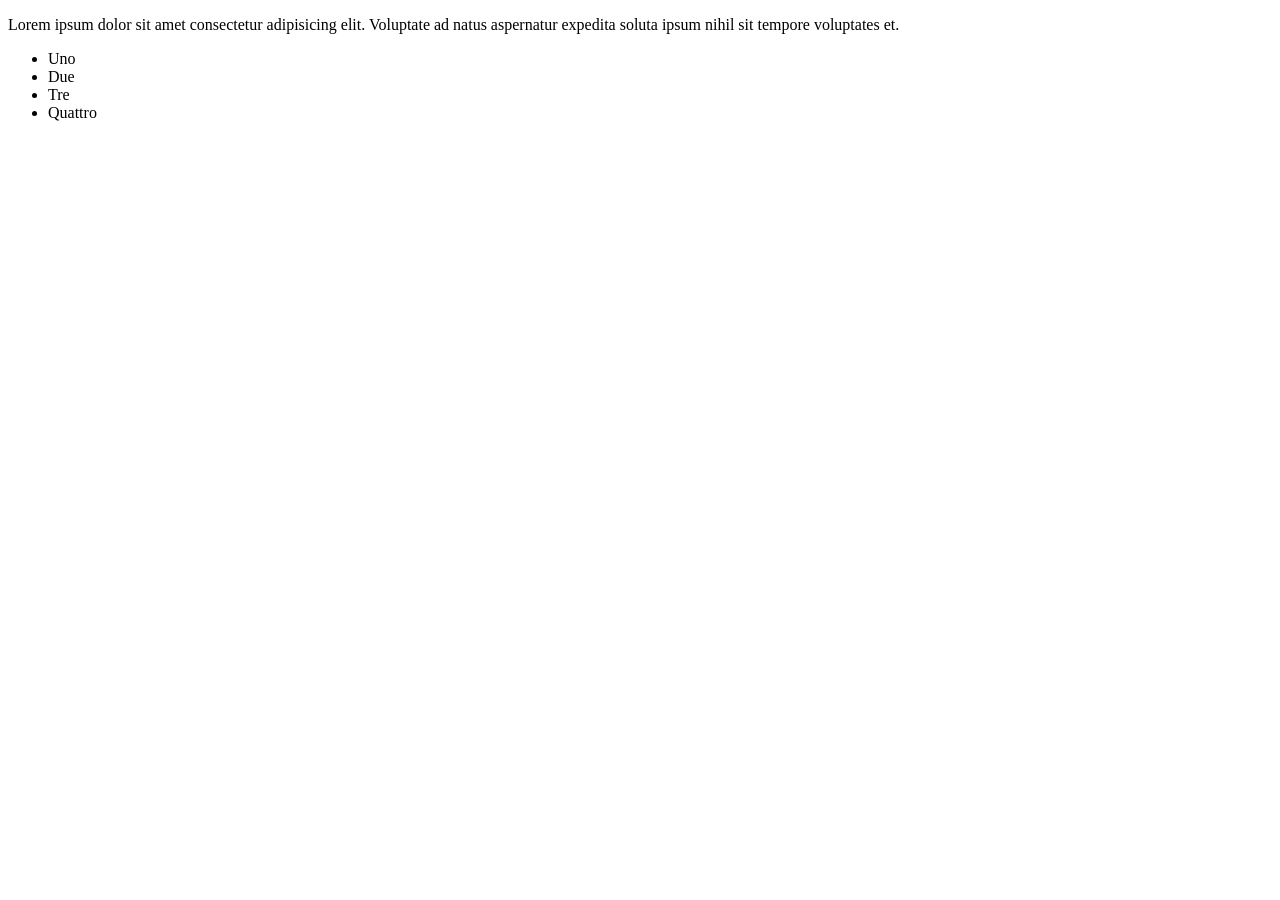
<file: esercitazione_3/index.html>
<!DOCTYPE html>
<html lang="en">
<head>
    <meta charset="UTF-8">
    <meta name="viewport" content="width=device-width, initial-scale=1.0">
    <title>Document</title>
</head>
<body>
    <!-- 1. Creare e linkare un foglio di stile css alla pagina -->

    <!-- 2. Risolvere i seguenti microesercizi -->

    <!-- a. Associa un id = "primoParag" al tag sottostante. Nel css fornisci la regola color a tuo piacimento -->
    <p>Lorem ipsum dolor sit amet consectetur adipisicing elit. Voluptate ad natus aspernatur expedita soluta ipsum nihil sit tempore voluptates et.</p>

    <!-- b. Associa una classe txtOrange, fontMio al solo tag ul sottostante. 
     Nella classe txtOrange imposta la regola per inserire il colore orange
     Nella classe fontMio usa la regola font-family per impostare una famiglia di font a tua scelta -->
    <ul>
        <li>Uno</li>
        <li>Due</li>
        <li>Tre</li>
        <li>Quattro</li>
    </ul>

    <!-- c.imposta la regola "text-decoration: underline" per tutti gli li presenti nella pagina -->

</body>
</html>
</file>
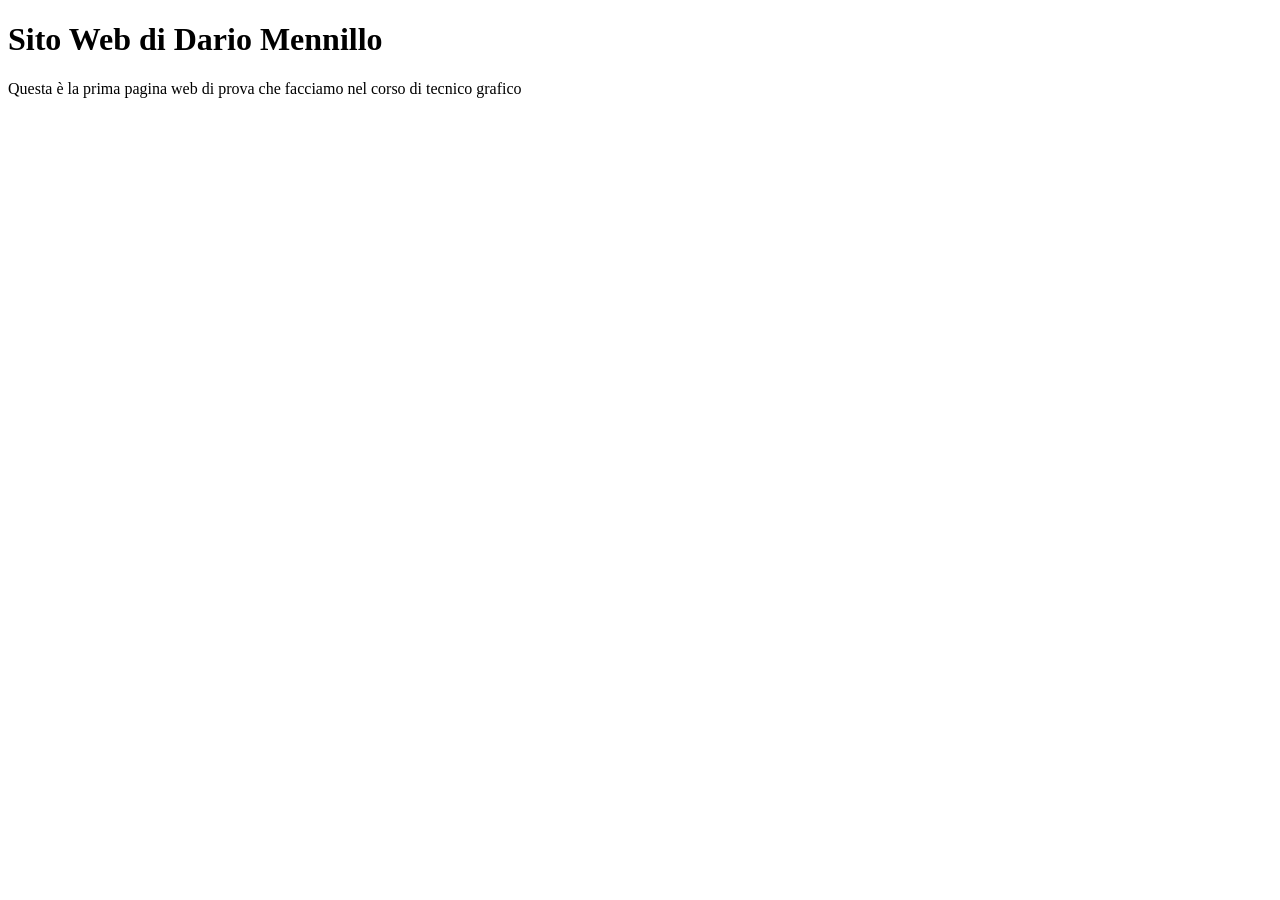
<file: Lezione_0/index.html>
<!DOCTYPE html>
<html>
    
    <head>
        <title>Prima Pagina Web</title>
    </head>
    
    <body>
    
        <h1>Sito Web di Dario Mennillo</h1>
        
        <p>Questa è la prima pagina web di prova che facciamo nel corso di tecnico grafico</p>
    
    </body>

</html>
</file>
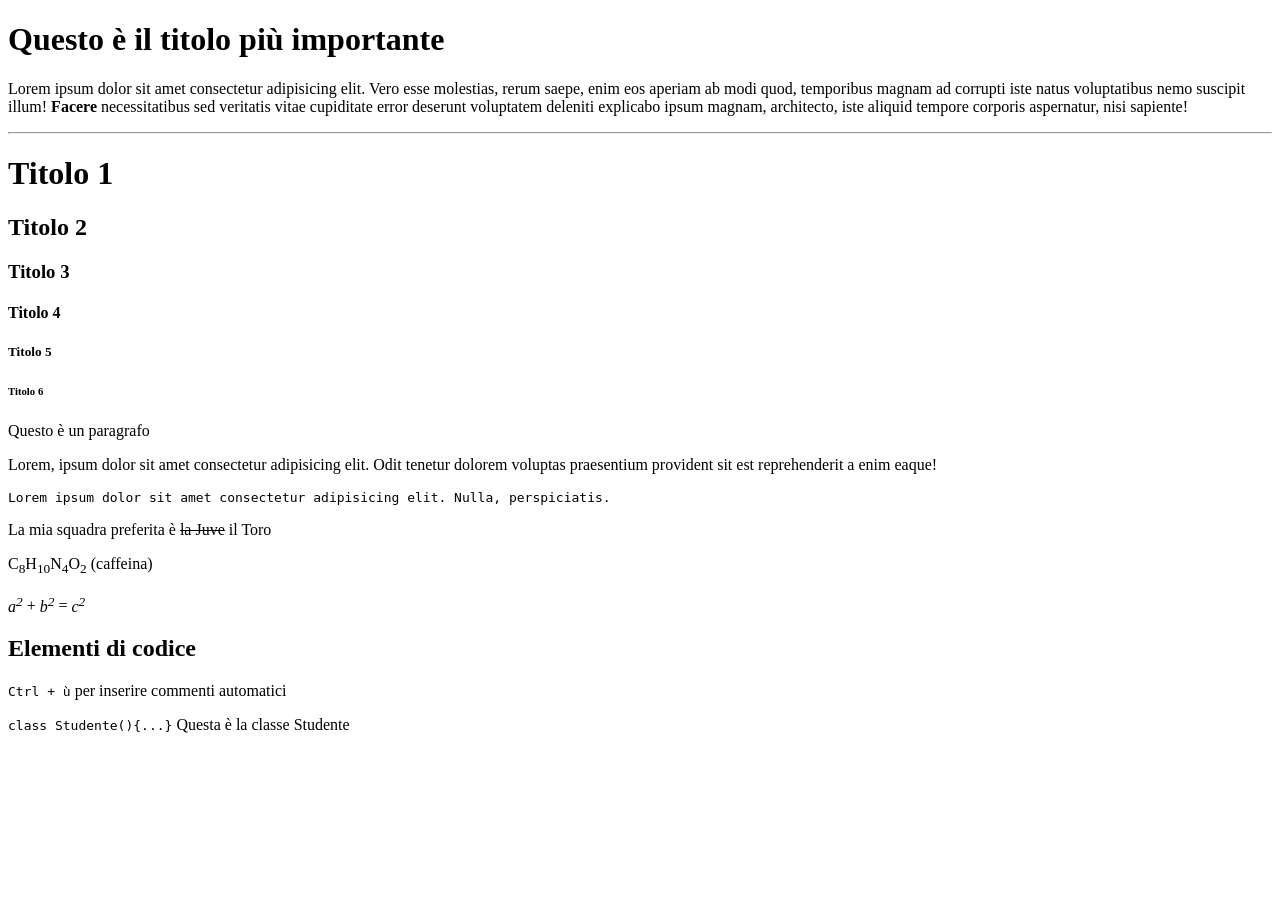
<file: Lezione_1/index.html>
<!DOCTYPE html>
<html lang="en">

<head>
    <meta charset="UTF-8">
    <meta name="viewport" content="width=device-width, initial-scale=1.0">
    <title>Titolo WEB</title>
</head>

<body>



    <h1>Questo è il titolo più importante</h1>
    <p>Lorem ipsum dolor sit amet consectetur adipisicing elit. Vero esse molestias, rerum saepe, enim eos aperiam ab
        modi quod, temporibus magnam ad corrupti iste natus voluptatibus nemo suscipit illum! <strong>Facere</strong>
        necessitatibus sed veritatis vitae cupiditate error deserunt voluptatem deleniti explicabo ipsum magnam,
        architecto, iste aliquid tempore corporis aspernatur, nisi sapiente!</p>

    <hr>
    <h1>Titolo 1</h1>
    <h2>Titolo 2</h2>
    <h3>Titolo 3</h3>
    <h4>Titolo 4</h4>
    <h5>Titolo 5</h5>
    <h6>Titolo 6</h6>

    <p>Questo è un paragrafo</p>
    <p>Lorem, ipsum dolor sit amet consectetur adipisicing elit. Odit tenetur dolorem voluptas praesentium provident sit
        est reprehenderit a enim eaque!</p>

    <pre>Lorem ipsum dolor sit amet consectetur adipisicing elit. Nulla, perspiciatis.</pre>



    <p>La mia squadra preferita è <del>la Juve</del> il Toro</p>
    
    <p>
        C<sub>8</sub>H<sub>10</sub>N<sub>4</sub>O<sub>2</sub> (caffeina)
    </p>
    
    <p>
        <var>a<sup>2</sup></var> + <var>b<sup>2</sup></var> = <var>c<sup>2</sup></var>
    </p>


    <h2>Elementi di codice</h2>

    <p>
        <kbd>Ctrl + ù</kbd> per inserire commenti automatici
    </p>

    <p>
        <code>class Studente(){...}</code> Questa è la classe Studente
    </p>
</body>

</html>
</file>
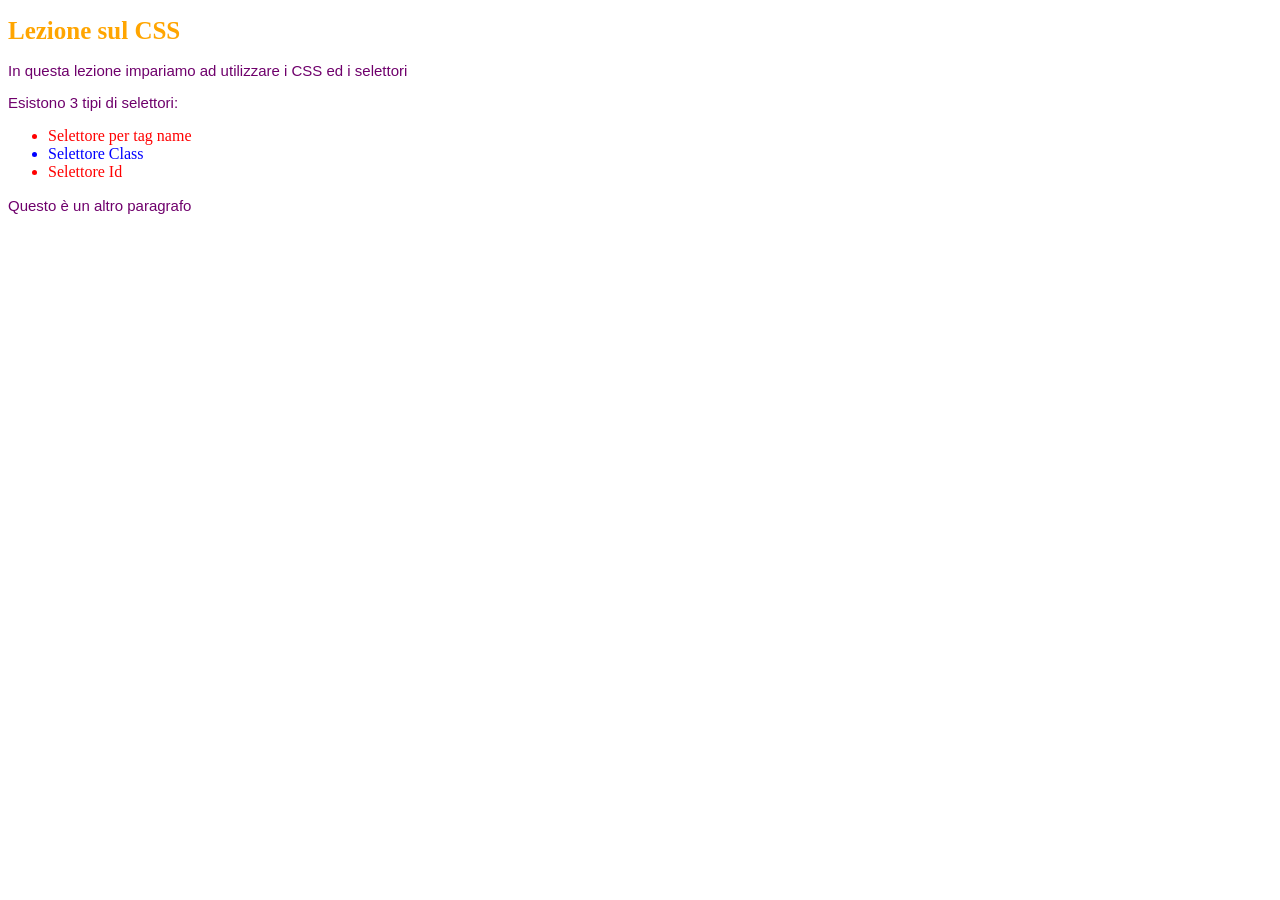
<file: Lezione_3/index.html>
<!DOCTYPE html>
<html lang="en">
<head>
    <meta charset="UTF-8">
    <meta name="viewport" content="width=device-width, initial-scale=1.0">
    <title>Document</title>

    <!-- Qui connetto il CSS -->
    <link rel="stylesheet" href="./css/style.css">
</head>
<body>
    
    <h1 id="titoloPrincipale">Lezione sul CSS</h1 >

    <p>In questa lezione impariamo ad utilizzare i CSS ed i selettori</p>

    <p>Esistono 3 tipi di selettori: </p>

    <ul>
        <li class="txtRed">Selettore per tag name</li>
        <li class="txtBlue">Selettore Class</li>
        <li class="txtRed" >Selettore Id</li>
    </ul>

    <p>Questo è un altro paragrafo</p>

    
</body>
</html>
</file>
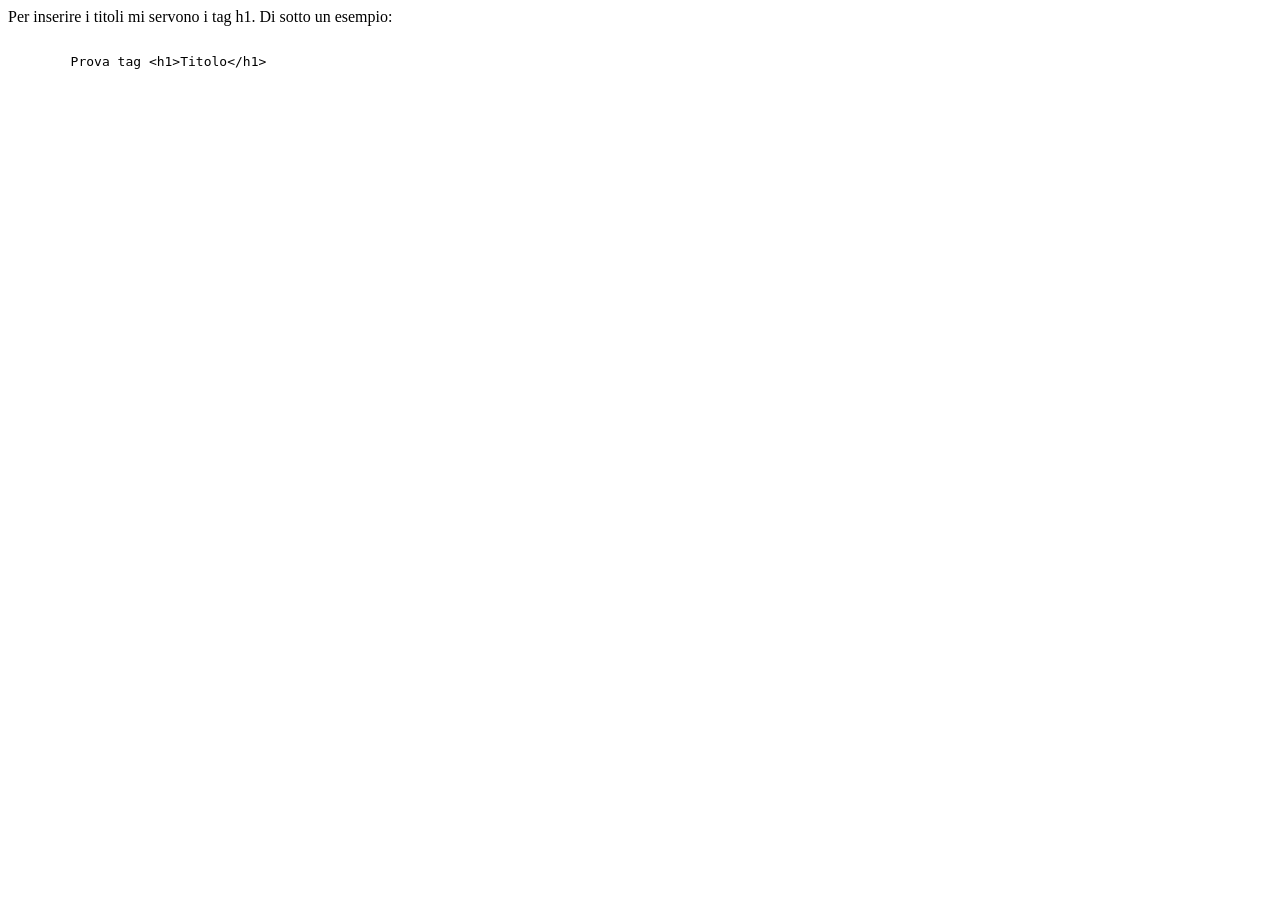
<file: Lezione_1/esercizio.html>
<!DOCTYPE html>
<html lang="en">
<head>
    <meta charset="UTF-8">
    <meta name="viewport" content="width=device-width, initial-scale=1.0">
    <title>Document</title>
</head>
<body>

    <!-- ESERCIZIO:
     Crea una pagina html come se fosse la tua pagina di appunti. Utilizza i tag H per impostare i vari titoli in ordine di importanza. Fai una ricerca, inserisci un tuo caso studio su quella che la struttura di base di una pagina HTML (Come è fatta, quali sono i tag principali e quali regola vanno rispettate. Impagina tutto utilizzando i tag visti a lezione. Nel caso di inserimento di porzioni di codice nella pagina utilizza i tag appropriati) -->
    
     Per inserire i titoli mi servono i tag h1. Di sotto un esempio:

     <xmp>
        Prova tag <h1>Titolo</h1>
     </xmp>
</body>
</html>
</file>
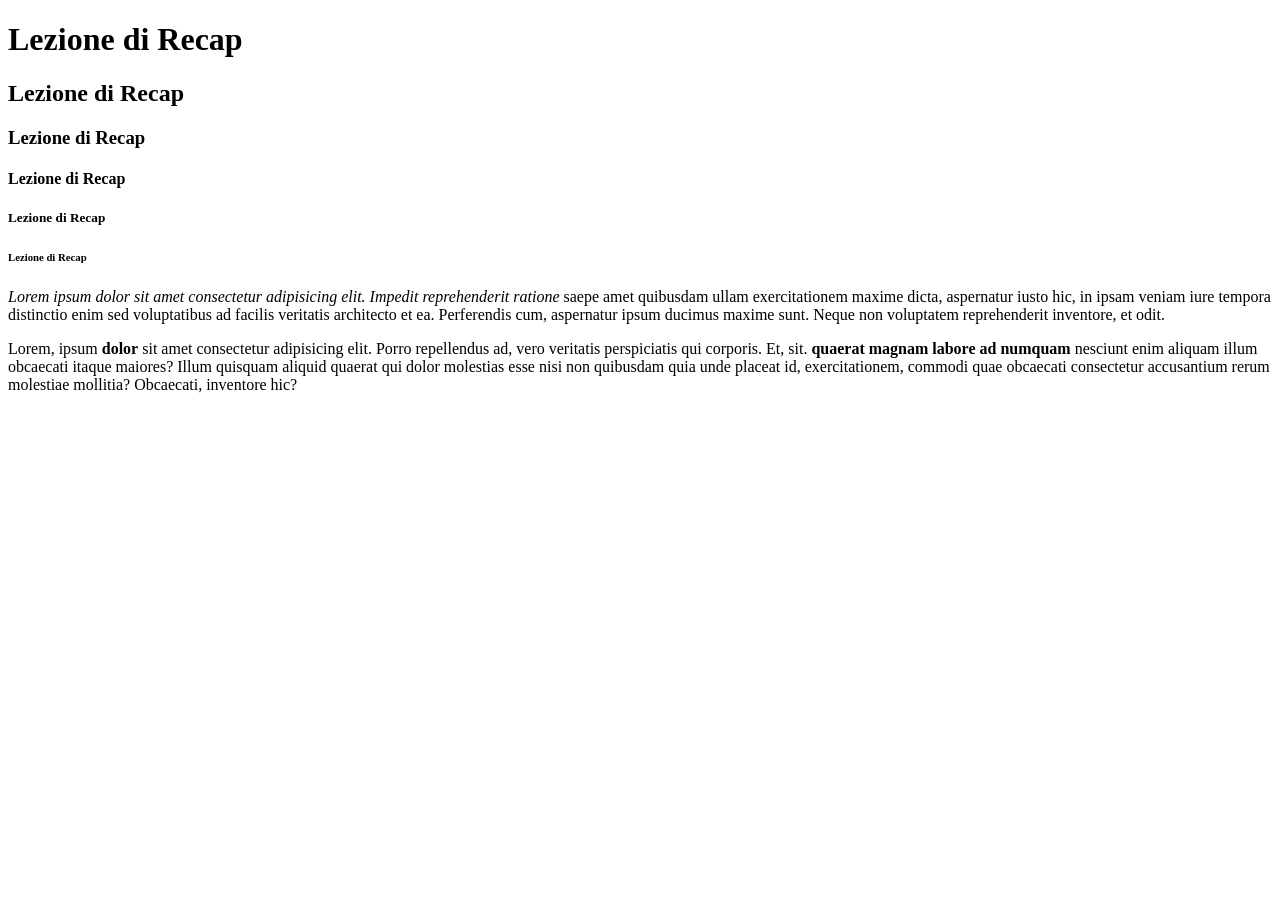
<file: Lezione_2/indexRecap.html>
<!DOCTYPE html>
<html lang="en">
<head>
    <!-- Qui nella head ci sono i tag tecnici che non vengono visualizzati all'interno della pagina -->
    <meta charset="UTF-8">
    <meta name="viewport" content="width=device-width, initial-scale=1.0">
    <title>Pagina di Recap</title>
</head>
<body>

    <!-- Commento automatico -- Ctrl + ù -->
    <!-- Titolo più importante di tutta la pagina -->
    <h1>Lezione di Recap</h1>
    <h2>Lezione di Recap</h2>
    <h3>Lezione di Recap</h3>
    <h4>Lezione di Recap</h4>
    <h5>Lezione di Recap</h5>
    <h6>Lezione di Recap</h6>


    <p> <i>Lorem ipsum dolor sit amet consectetur adipisicing elit. Impedit reprehenderit ratione</i> saepe amet quibusdam ullam exercitationem maxime dicta, aspernatur iusto hic, in ipsam veniam iure tempora distinctio enim sed voluptatibus ad facilis veritatis architecto et ea. Perferendis cum, aspernatur ipsum ducimus maxime sunt. Neque non voluptatem reprehenderit inventore, et odit.</p>
    
    <p>Lorem, ipsum <b>dolor</b> sit amet consectetur adipisicing elit. Porro repellendus ad, vero veritatis perspiciatis qui corporis. Et, sit.<strong> quaerat magnam labore ad numquam</strong> nesciunt enim aliquam illum obcaecati itaque maiores? Illum quisquam aliquid quaerat qui dolor molestias esse nisi non quibusdam quia unde placeat id, exercitationem, commodi quae obcaecati consectetur accusantium rerum molestiae mollitia? Obcaecati, inventore hic?</p>



</body>
</html>
</file>
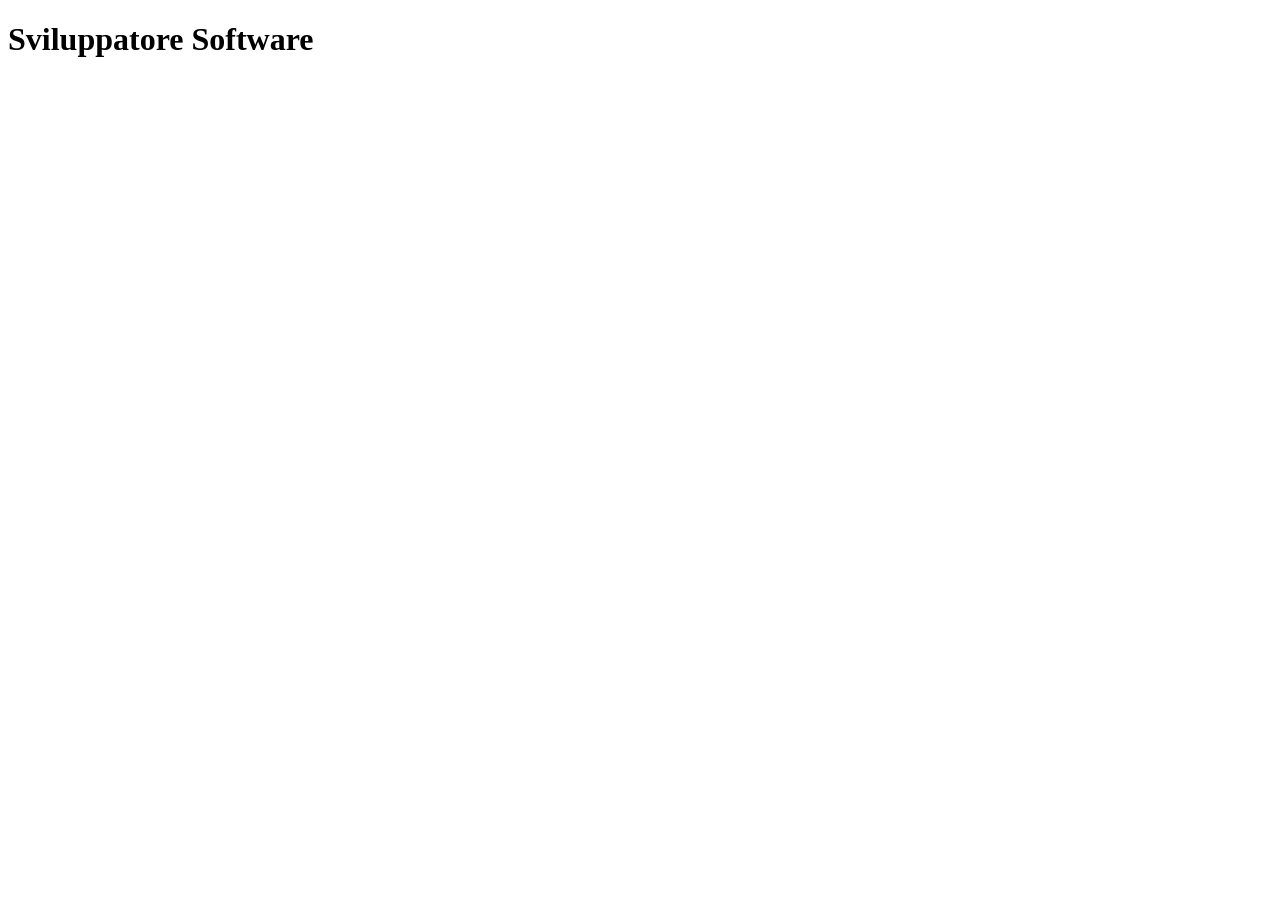
<file: esercitazione_2/pages/sviluppatore_software.html>
<!DOCTYPE html>
<html lang="en">
<head>
    <meta charset="UTF-8">
    <meta name="viewport" content="width=device-width, initial-scale=1.0">
    <title>Sviluppatore Software</title>
</head>
<body>
    <h1>Sviluppatore Software</h1>
</body>
</html>
</file>
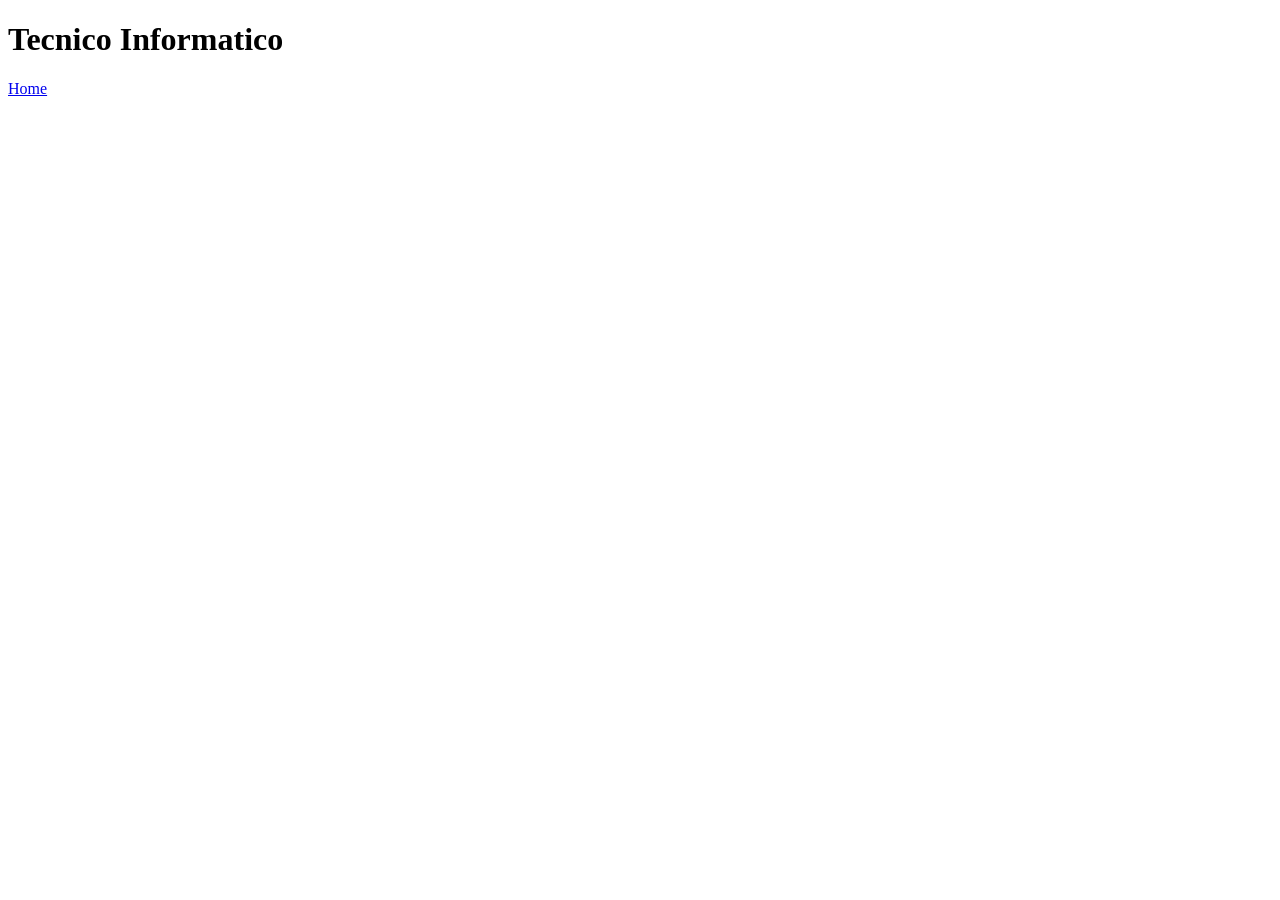
<file: esercitazione_2/pages/tecnico_informatico.html>
<!DOCTYPE html>
<html lang="en">
<head>
    <meta charset="UTF-8">
    <meta name="viewport" content="width=device-width, initial-scale=1.0">
    <title>Tecnico Informatico</title>
</head>
<body>
    <h1>Tecnico Informatico</h1>
    <a href="../index.html">Home</a>
</body>
</html>
</file>
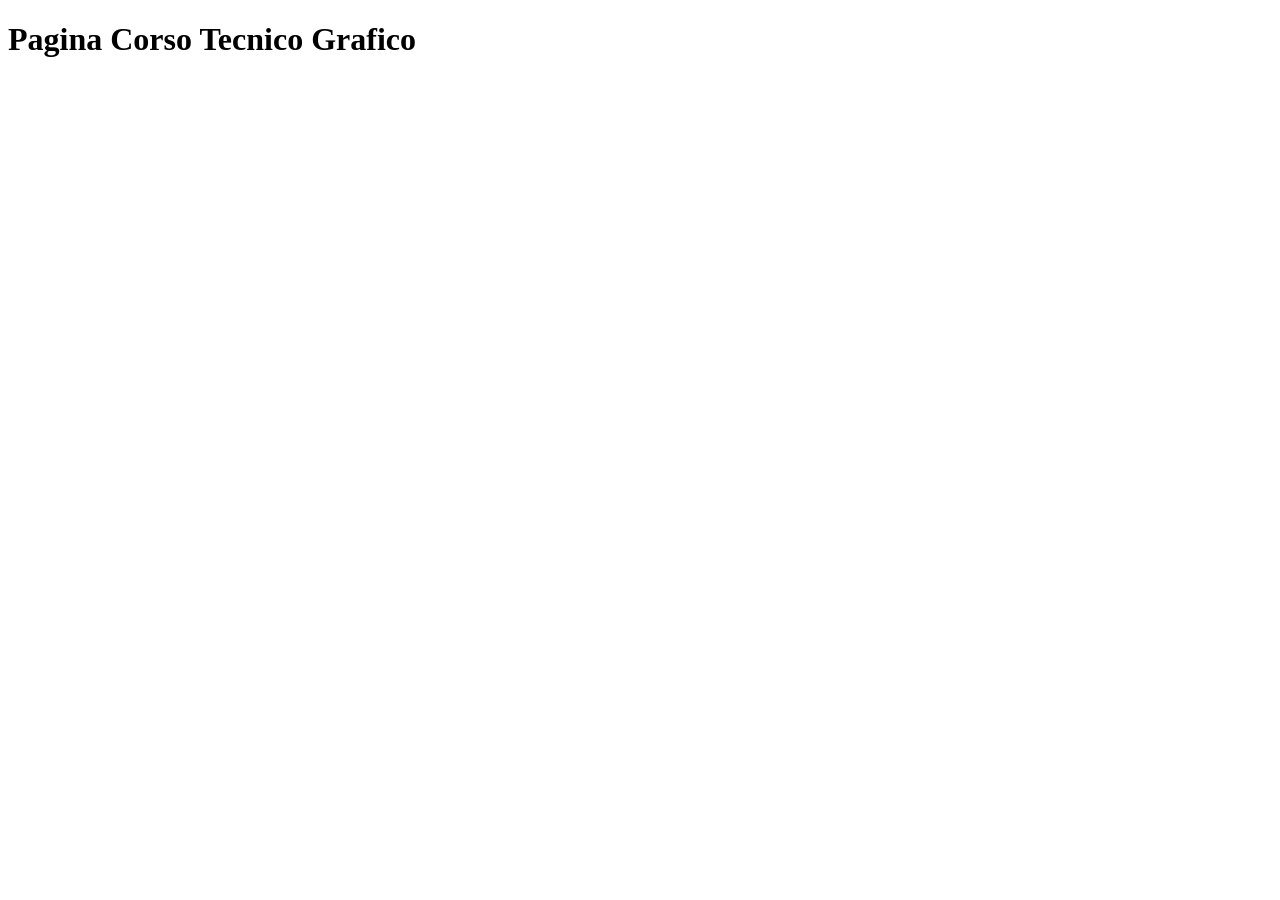
<file: Lezione_2/pages/paginaCorso.html>
<!DOCTYPE html>
<html lang="en">
<head>
    <meta charset="UTF-8">
    <meta name="viewport" content="width=device-width, initial-scale=1.0">
    <title>Pagina Corso</title>
</head>
<body>

    <h1>Pagina Corso Tecnico Grafico</h1>
    
</body>
</html>
</file>
<file: Lezione_3/css/style.css>
/* Selettore TAG name*/
/* In questo caso tutti i tag p avranno le stesse regole */
p {   
    /* LA regola color vale solo per i testi */
    color: #6f006c;
    /* color: purple; */
    /* color: rgb(81, 0, 105) */
    font-size: 15px;
    font-family: 'Gill Sans', 'Gill Sans MT', Calibri, 'Trebuchet MS', sans-serif;
}

/* Selettore per classe . */
/* Tutti gli elementi che hanno la classe che seleziono si prendono le stesse regole */
.txtBlue{
    color: blue;
}

.txtRed{
    color: red
}

/* Selettore per Id  # */
/* Solo quel tag con questo id gli saranno applicate delle regole */
#titoloPrincipale{
    color: orange;
    font-size: 25px;
    font-weight: 900;
    font-family: Cambria, Cochin, Georgia, Times, 'Times New Roman', serif;
}
</file>
